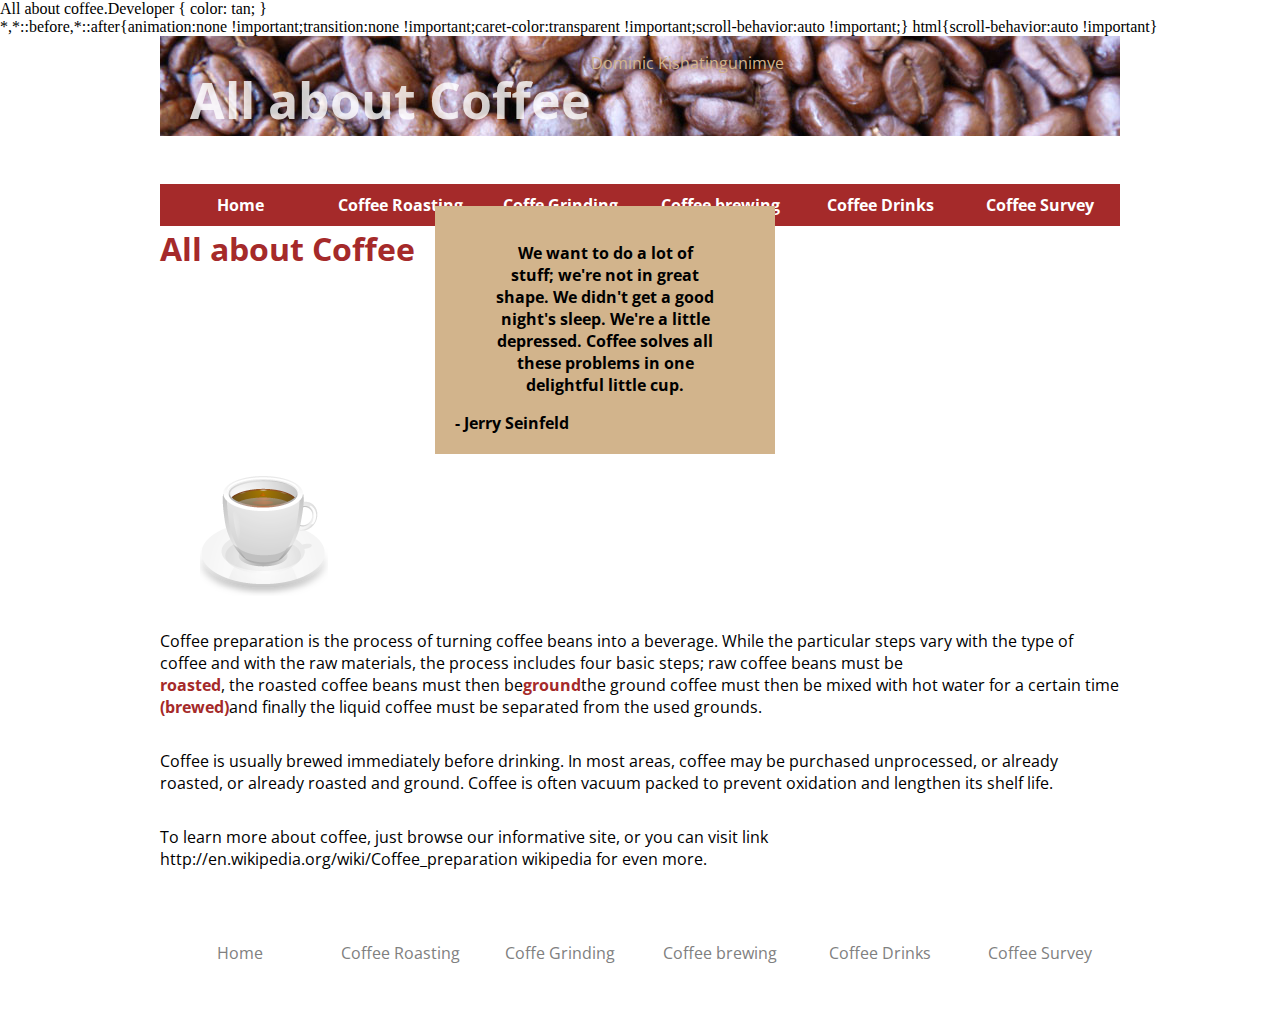
<file: index_project.html/index.html>
<!DOCTYPE html>
<html lang="en">
<head>
    <meta charset="UTF-8">
    <meta http-equiv="X-UA-Compatible" content="IE=edge">
    <meta name="viewport" content="width=device-width, initial-scale=1.0">
    <title>All about coffee</title>
    <style>
        .Developer {
            color: tan;
        }
    </style>
    <link
       <Link href="https://fonts.googleapis.com/css2?family=Open+Sans:ital,wght@0,300;0,400;0,500;0,600;0,700;0,800;1,300;1,400;1,500;1,600;1,700;1,800&display=swap"
        rel="stylesheet">
    <link href="styles.css" rel="stylesheet" type="text/css" />
</head>
<body>
    <header>
        <h1>All about Coffee</h1>
        <p class="Developer">Dominic Kishatingunimye</p>
        <nav>
            <ul>
                <li><a href="index.html">Home</a></li>
                <li><a href="roasting.html">Coffee Roasting</a></li>
                <li><a href="grinding.html">Coffe Grinding</a></li>
                <li><a href="brewing.html">Coffee brewing</a></li>
                <li><a href="drinks.html">Coffee Drinks</a></li>
                <li><a href="survey.html">Coffee Survey</a></li>
            </ul>
        </nav>
    </header>
<h1>All about Coffee</h1>

<aside>
    <blockquote>We want to do a lot of stuff; we're not in great shape. We didn't get a good night's sleep. We're a little
    depressed. Coffee solves all these problems in one delightful little cup. </blockquote>
- Jerry Seinfeld
</aside>

 <section>
     <figure><img class="coffee-cup" src="images/coffee-cup.png" alt="A cup of coffee"></figure>
    
     <p>Coffee preparation is the process of turning coffee beans into a beverage. While the particular steps vary with the type
of coffee and with
the raw materials, the process includes four basic steps; raw coffee beans must be <a href="Roasting.html">roasted</a> , the roasted coffee beans
must then be <a href="Coffee_grinding.html">ground</a> the ground coffee must then be mixed with hot water for a certain time <a href="Brewing.html">(brewed)</a> and finally the
liquid coffee must be separated from the used grounds.</p> 
 <p>Coffee is usually brewed immediately before drinking. In most
areas, coffee may be purchased unprocessed, or already roasted, or already roasted and ground. Coffee is often vacuum
packed to prevent oxidation and lengthen its shelf life.</p> 
 <p>To learn more about coffee, just browse our informative site,
or you can visit 
link http://en.wikipedia.org/wiki/Coffee_preparation wikipedia for even more.</p>
</section>
<footer>
    <nav>
    <ul>
        <li><a href="index.html">Home</a></li>
        <li><a href="roasting.html">Coffee Roasting</a></li>
        <li><a href="grinding.html">Coffe Grinding</a></li>
        <li><a href="brewing.html">Coffee brewing</a></li>
        <li><a href="drinks.html">Coffee Drinks</a></li>
        <li><a href="survey.html">Coffee Survey</a></li>
    </ul>
</nav>
</footer>
</body>
</html>
</file>
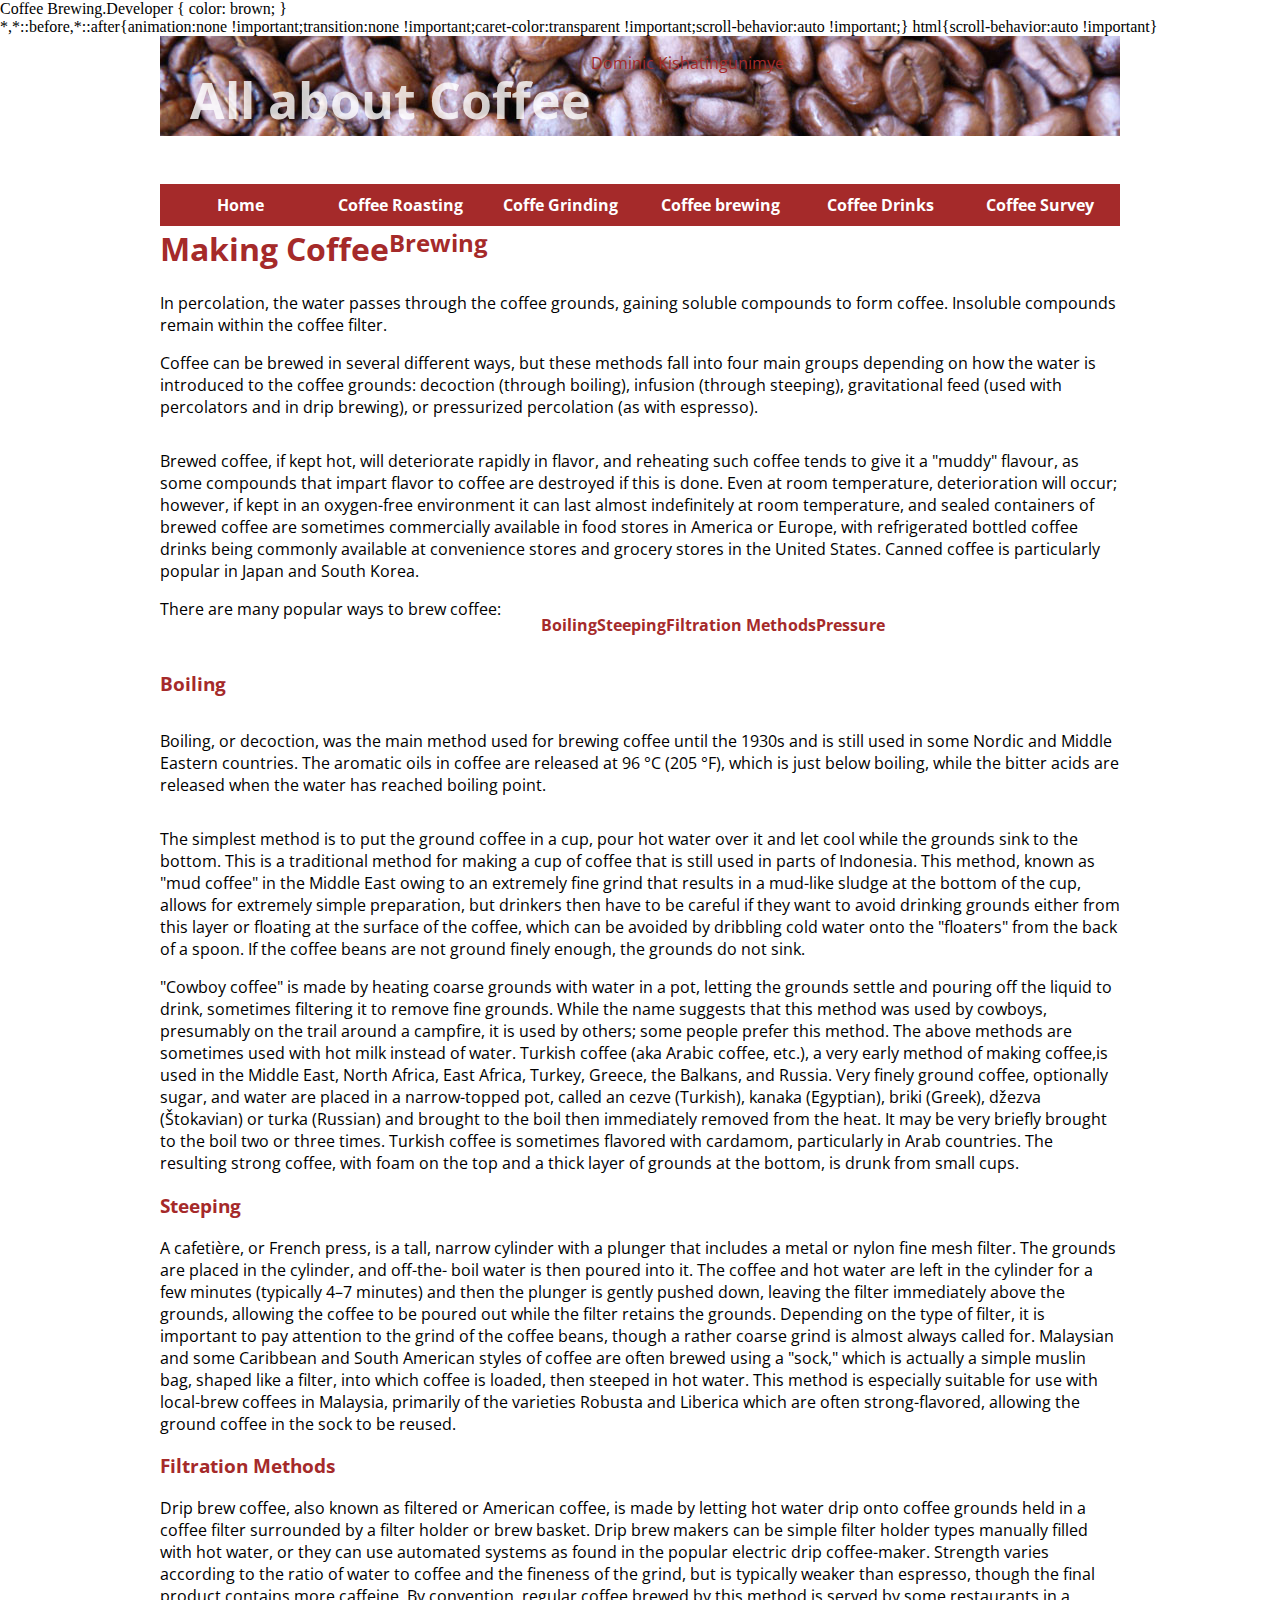
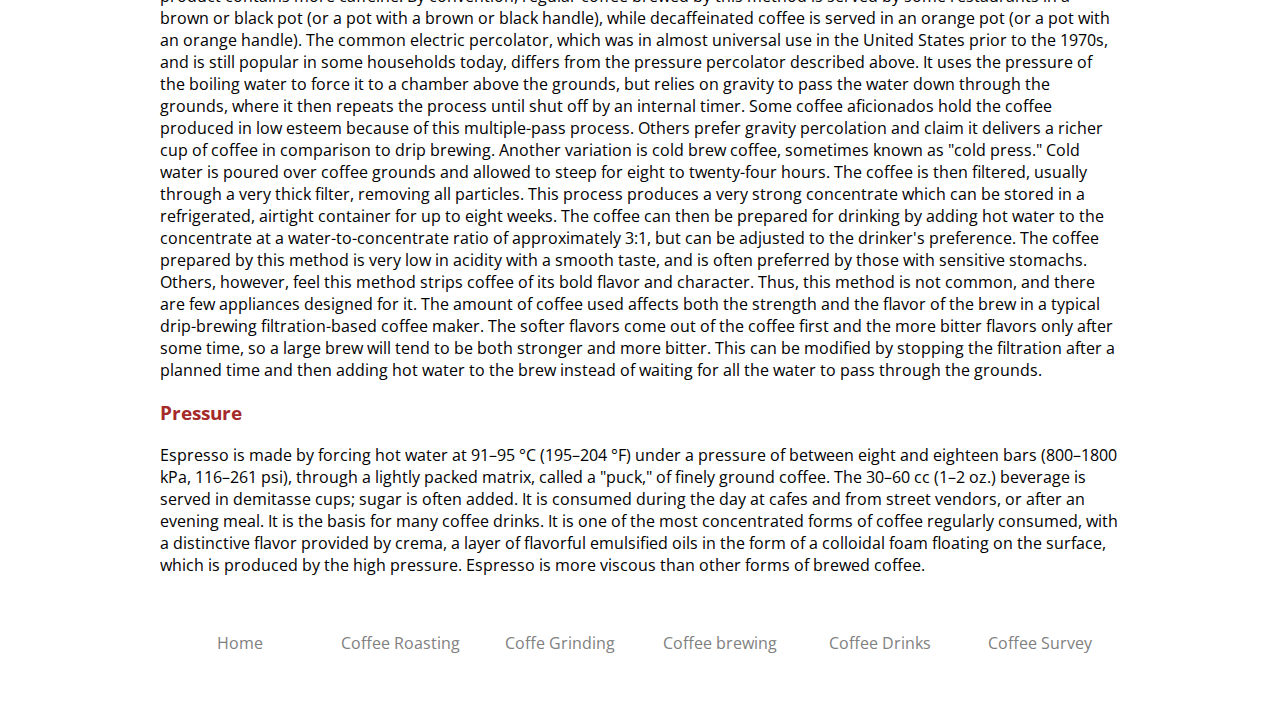
<file: index_project.html/brewing.html>
<!DOCTYPE html>
<html lang="en">
<head>
    <meta charset="UTF-8">
    <meta http-equiv="X-UA-Compatible" content="IE=edge">
    <meta name="viewport" content="width=device-width, initial-scale=1.0">
    <title>Coffee Brewing</title>
    <style>
        .Developer {
            color: brown;
        }
    </style>
    <link
        <link href="https://fonts.googleapis.com/css2?family=Open+Sans:ital,wght@0,300;0,400;0,500;0,600;0,700;0,800;1,300;1,400;1,500;1,600;1,700;1,800&display=swap"
        rel="stylesheet">
     <link href="styles.css" rel="stylesheet" type="text/css"/>
</head>
<header>
    <h1>All about Coffee</h1>
    <p class="Developer">Dominic Kishatingunimye</p>
    <nav>
        <ul>
            <li><a href="index.html">Home</a></li>
            <li><a href="roasting.html">Coffee Roasting</a></li>
            <li><a href="grinding.html">Coffe Grinding</a></li>
            <li><a href="brewing.html">Coffee brewing</a></li>
            <li><a href="drinks.html">Coffee Drinks</a></li>
            <li><a href="survey.html">Coffee Survey</a></li>
        </ul>
    </nav>
</header>
<body>
<h1>Making Coffee</h1>
<h2>Brewing</h2>
 In percolation, the water passes through the coffee grounds, gaining soluble compounds to form
coffee. Insoluble compounds remain within the coffee filter.
 <P>Coffee can be brewed in several different ways, but these
methods fall into four main groups depending on how the water is introduced to the coffee grounds: decoction (through
boiling), infusion (through steeping), gravitational feed (used with percolators and in drip brewing), or pressurized
percolation (as with espresso).</P>
<p>Brewed coffee, if kept hot, will deteriorate rapidly in flavor, and reheating such
coffee tends to give it a "muddy" flavour, as some compounds that impart flavor to coffee are destroyed if this is done.
Even at room temperature, deterioration will occur; however, if kept in an oxygen-free environment it can last almost
indefinitely at room temperature, and sealed containers of brewed coffee are sometimes commercially available in food
stores in America or Europe, with refrigerated bottled coffee drinks being commonly available at convenience stores and
grocery stores in the United States. Canned coffee is particularly popular in Japan and South Korea.</p> 
 There are many popular ways to brew coffee:
 <ul>
     <li><a href="#boiling">Boiling</a> </li>
     <li><a href="#steeping">Steeping</a> </li>
     <li><a href="#filtration">Filtration Methods</a> </li>
     <li><a href="#pressure">Pressure</a></li>

 </ul> 
  
    
    <section>
        <h3 id="boiling">Boiling</h3>
        
        <p>Boiling, or decoction, was the main method used for brewing coffee until the 1930s and is still used in some Nordic
            and
            Middle Eastern countries. The
            aromatic oils in coffee are released at 96 °C (205 °F), which is just below boiling, while the bitter acids are
            released
            when the water has reached boiling point.</p>
        <p>The simplest method is to put the ground coffee in a cup, pour hot water over
            it and let cool while the grounds sink to the bottom. This is a traditional method for making a cup of coffee that
            is
            still used in parts of Indonesia. This method, known as "mud coffee" in the Middle East owing to an extremely fine
            grind
            that results in a mud-like sludge at the bottom of the cup, allows for extremely simple preparation, but drinkers
            then
            have to be careful if they want to avoid drinking grounds either from this layer or floating at the surface of the
            coffee, which can be avoided by dribbling cold water onto the "floaters" from the back of a spoon. If the coffee
            beans
            are not ground finely enough, the grounds do not sink.
        </p>
        "Cowboy coffee" is made by heating coarse grounds with water in a
        pot, letting the grounds settle and pouring off the liquid to drink, sometimes filtering it to remove fine grounds.
        While the name suggests that this method was used by cowboys, presumably on the trail around a campfire, it is used by
        others; some people prefer this method.
        
        The above methods are sometimes used with hot milk instead of water.
        Turkish coffee (aka Arabic coffee, etc.), a very early method of making coffee,is used in the Middle East, North Africa,
        East
        Africa, Turkey, Greece, the Balkans, and Russia. Very finely ground coffee, optionally sugar, and water are placed in a
        narrow-topped pot, called an cezve (Turkish), kanaka (Egyptian), briki (Greek), džezva (Štokavian) or turka (Russian)
        and brought to the boil then immediately removed from the heat. It may be very briefly brought to the boil two or three
        times. Turkish coffee is sometimes flavored with cardamom, particularly in Arab countries. The resulting strong coffee,
        with foam on the top and a thick layer of grounds at the bottom, is drunk from small cups.
    </section>
    
    
<section>
    <h3 id="steeping">Steeping</h3>

A cafetière, or French press, is a tall, narrow cylinder with a plunger that includes a metal or nylon fine mesh filter.
The grounds are
placed in the cylinder, and off-the- boil water is then poured into it. The coffee and hot water are left in the
cylinder for a few minutes (typically 4–7 minutes) and then the plunger is gently pushed down, leaving the filter
immediately above the grounds, allowing the coffee to be poured out while the filter retains the grounds. Depending on
the type of filter, it is important to pay attention to the grind of the coffee beans, though a rather coarse grind is
almost always called for.

Malaysian and some Caribbean and South American styles of coffee are often brewed using a
"sock," which is actually a simple muslin bag, shaped like a filter, into which coffee is loaded, then steeped in hot
water. This method is especially suitable for use with local-brew coffees in Malaysia, primarily of the varieties
Robusta and Liberica which are often strong-flavored, allowing the ground coffee in the sock to be reused.
</section>
<section>
<h3 id="filtration">Filtration Methods</h3>
Drip brew coffee, also known as filtered or American coffee, is made by letting hot water drip onto coffee
grounds held in a coffee filter surrounded by a filter holder or brew basket. Drip brew makers can be simple filter
holder types manually filled with hot water, or they can use automated systems as found in the popular electric drip
coffee-maker. Strength varies according to the ratio of water to coffee and the fineness of the grind, but is typically
weaker than espresso, though the final product contains more caffeine. By convention, regular coffee brewed by this
method is served by some restaurants in a brown or black pot (or a pot with a brown or black handle), while
decaffeinated coffee is served in an orange pot (or a pot with an orange handle).

The common electric percolator, which
was in almost universal use in the United States prior to the 1970s, and is still popular in some households today,
differs from the pressure percolator described above. It uses the pressure of the boiling water to force it to a chamber
above the grounds, but relies on gravity to pass the water down through the grounds, where it then repeats the process
until shut off by an internal timer. Some coffee aficionados hold the coffee produced in low esteem because of this
multiple-pass process. Others prefer gravity percolation and claim it delivers a richer cup of coffee in comparison to
drip brewing.

Another variation is cold brew coffee, sometimes known as "cold press." Cold water is poured over coffee
grounds and allowed to steep for eight to twenty-four hours. The coffee is then filtered, usually through a very thick
filter, removing all particles. This process produces a very strong concentrate which can be stored in a refrigerated,
airtight container for up to eight weeks. The coffee can then be prepared for drinking by adding hot water to the
concentrate at a water-to-concentrate ratio of approximately 3:1, but can be adjusted to the drinker's preference. The
coffee prepared by this method is very low in acidity with a smooth taste, and is often preferred by those with
sensitive stomachs. Others, however, feel this method strips coffee of its bold flavor and character. Thus, this method
is not common, and there are few appliances designed for it.

The amount of coffee used affects both the strength and the
flavor of the brew in a typical drip-brewing filtration-based coffee maker. The softer flavors come out of the coffee
first and the more bitter flavors only after some time, so a large brew will tend to be both stronger and more bitter.
This can be modified by stopping the filtration after a planned time and then adding hot water to the brew instead of
waiting for all the water to pass through the grounds.
</section>

<section>
    <h3 id="pressure">Pressure</h3>

Espresso is made by forcing hot water at 91–95 °C
(195–204 °F) under a pressure of between eight and eighteen bars (800–1800 kPa, 116–261 psi), through a lightly packed
matrix, called a "puck," of finely ground coffee. The 30–60 cc (1–2 oz.) beverage is served in demitasse cups; sugar is
often added. It is consumed during the day at cafes and from street vendors, or after an evening meal. It is the basis
for many coffee drinks. It is one of the most concentrated forms of coffee regularly consumed, with a distinctive flavor
provided by crema, a layer of flavorful emulsified oils in the form of a colloidal foam floating on the surface, which
is produced by the high pressure. Espresso is more viscous than other forms of brewed coffee.</section>
</body>
<footer>
    <nav>
        <ul>
            <li><a href="index.html">Home</a></li>
            <li><a href="roasting.html">Coffee Roasting</a></li>
            <li><a href="grinding.html">Coffe Grinding</a></li>
            <li><a href="brewing.html">Coffee brewing</a></li>
            <li><a href="drinks.html">Coffee Drinks</a></li>
            <li><a href="survey.html">Coffee Survey</a></li>
        </ul>
    </nav>
</footer>
</html>
</file>
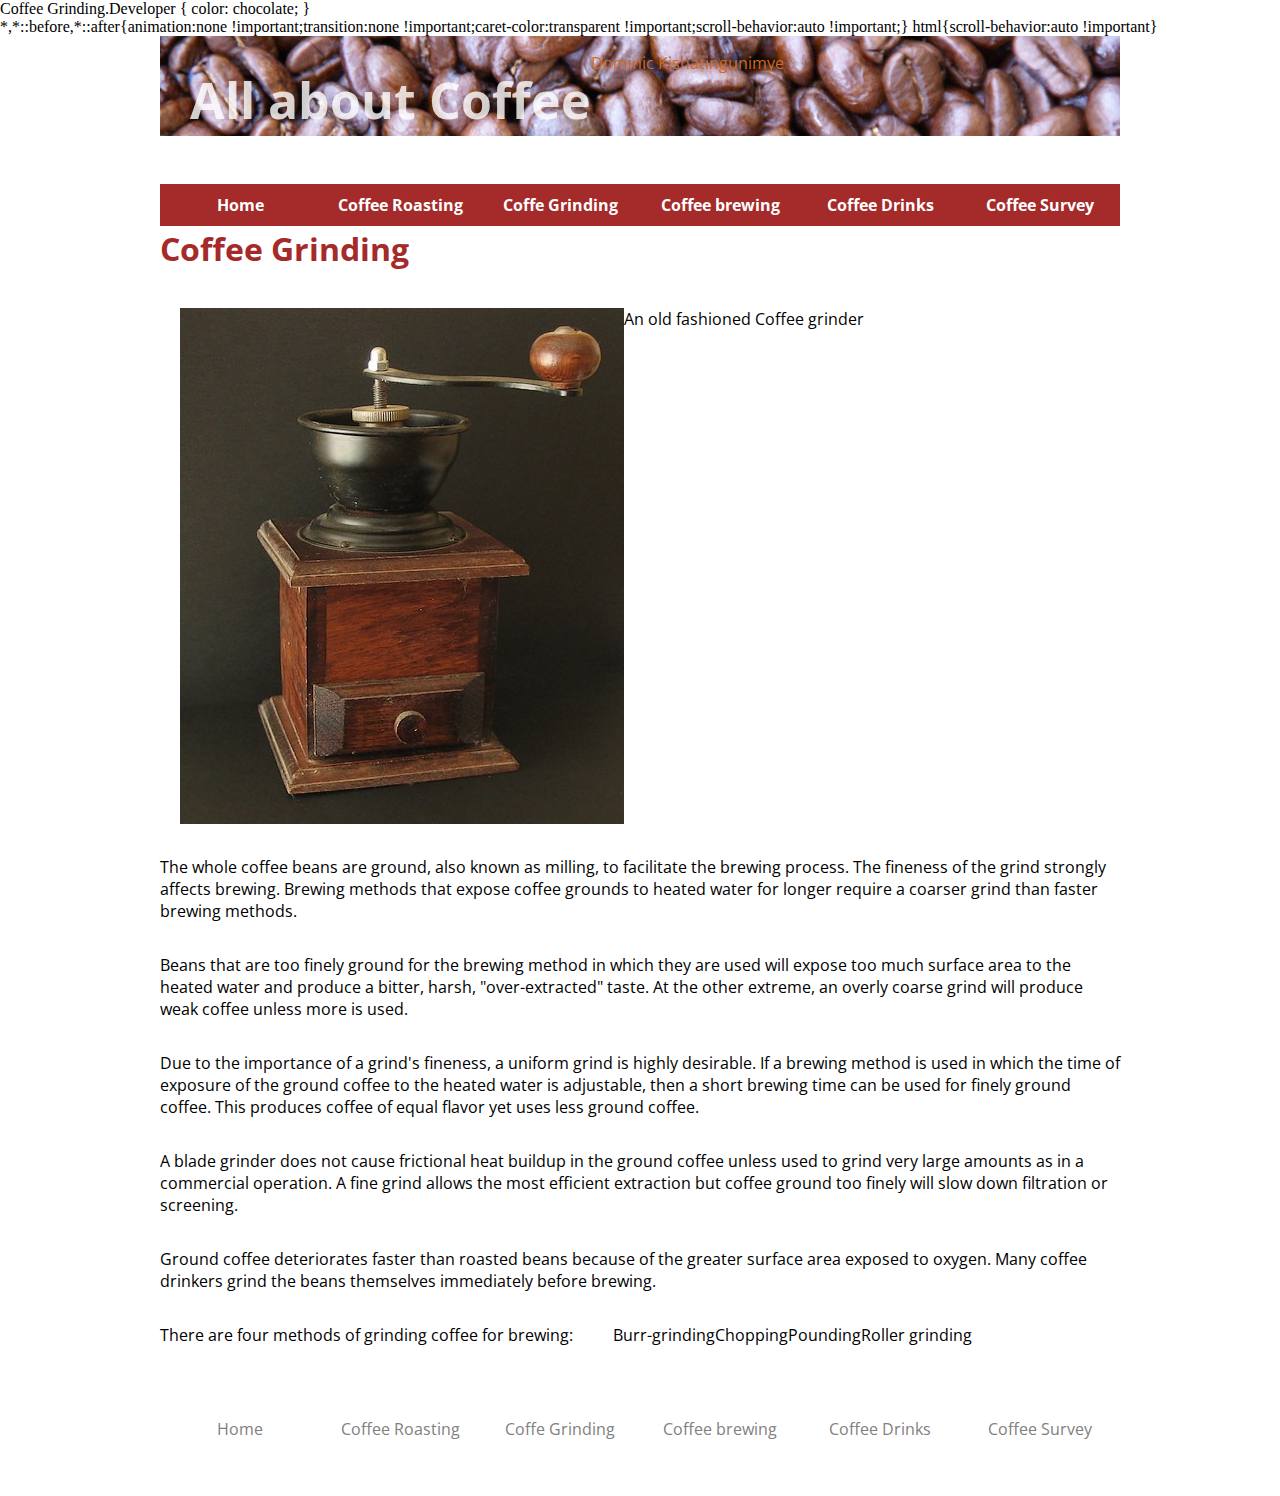
<file: index_project.html/grinding.html>
<!DOCTYPE html>
<html lang="en">
<head>
    <meta charset="UTF-8">
    <meta http-equiv="X-UA-Compatible" content="IE=edge">
    <meta name="viewport" content="width=device-width, initial-scale=1.0">
    <title>Coffee Grinding</title>
    <link
       <link href="https://fonts.googleapis.com/css2?family=Open+Sans:ital,wght@0,300;0,400;0,500;0,600;0,700;0,800;1,300;1,400;1,500;1,600;1,700;1,800&display=swap"
        rel="stylesheet">
    <link href="styles.css" rel="stylesheet" type="text/css" />
    <style>
        .Developer {
            color: chocolate;
        }
    </style>
</head>
<body>
    <header>
        <h1>All about Coffee</h1>
        <p class="Developer">Dominic Kishatingunimye</p>
        <nav>
            <ul>
                <li><a href="index.html">Home</a></li>
                <li><a href="roasting.html">Coffee Roasting</a></li>
                <li><a href="grinding.html">Coffe Grinding</a></li>
                <li><a href="brewing.html">Coffee brewing</a></li>
                <li><a href="drinks.html">Coffee Drinks</a></li>
                <li><a href="survey.html">Coffee Survey</a></li>
            </ul>
        </nav>
    </header>
    <h1>Coffee Grinding</h1>
    <figure class="photo-right">
        <img src="images/coffee-grinder.jpg" alt="">
        <figcaption> An old fashioned Coffee grinder</figcaption>
    </figure>
    
    <p>The whole coffee beans are ground, also known as milling, to facilitate the brewing process. The
    fineness of the grind strongly affects brewing. Brewing methods that expose coffee grounds to heated water for longer
    require a coarser grind than faster brewing methods.</p> 
     <p>Beans that are too finely ground for the brewing method in which
    they are used will expose too much surface area to the heated water and produce a bitter, harsh, "over-extracted" taste.
    At the other extreme, an overly coarse grind will produce weak coffee unless more is used.</p> 
   <p>Due to the importance of a
grind's fineness, a uniform grind is highly desirable. If a brewing method is used in which the time of exposure of the
ground coffee to the heated water is adjustable, then a short brewing time can be used for finely ground coffee. This
produces coffee of equal flavor yet uses less ground coffee.</p> 
<p>A blade grinder does not cause frictional heat buildup in
the ground coffee unless used to grind very large amounts as in a commercial operation. A fine grind allows the most
efficient extraction but coffee ground too finely will slow down filtration or screening.</p><p>Ground coffee deteriorates
faster than roasted beans because of the greater surface area exposed to oxygen. Many coffee drinkers grind the beans
themselves immediately before brewing.</p> <p>There are four methods of grinding coffee for brewing:</p>
<ul> 
    <li>Burr-grinding
        <li>Chopping</li>
        <li>Pounding </li>
        <li>Roller grinding</li>
    </li>
</ul> 
<footer>
    <nav>
        <ul>
            <li><a href="index.html">Home</a></li>
            <li><a href="roasting.html">Coffee Roasting</a></li>
            <li><a href="grinding.html">Coffe Grinding</a></li>
            <li><a href="brewing.html">Coffee brewing</a></li>
            <li><a href="drinks.html">Coffee Drinks</a></li>
            <li><a href="survey.html">Coffee Survey</a></li>
        </ul>
    </nav>
</footer>
    
</body>
</html>
</file>
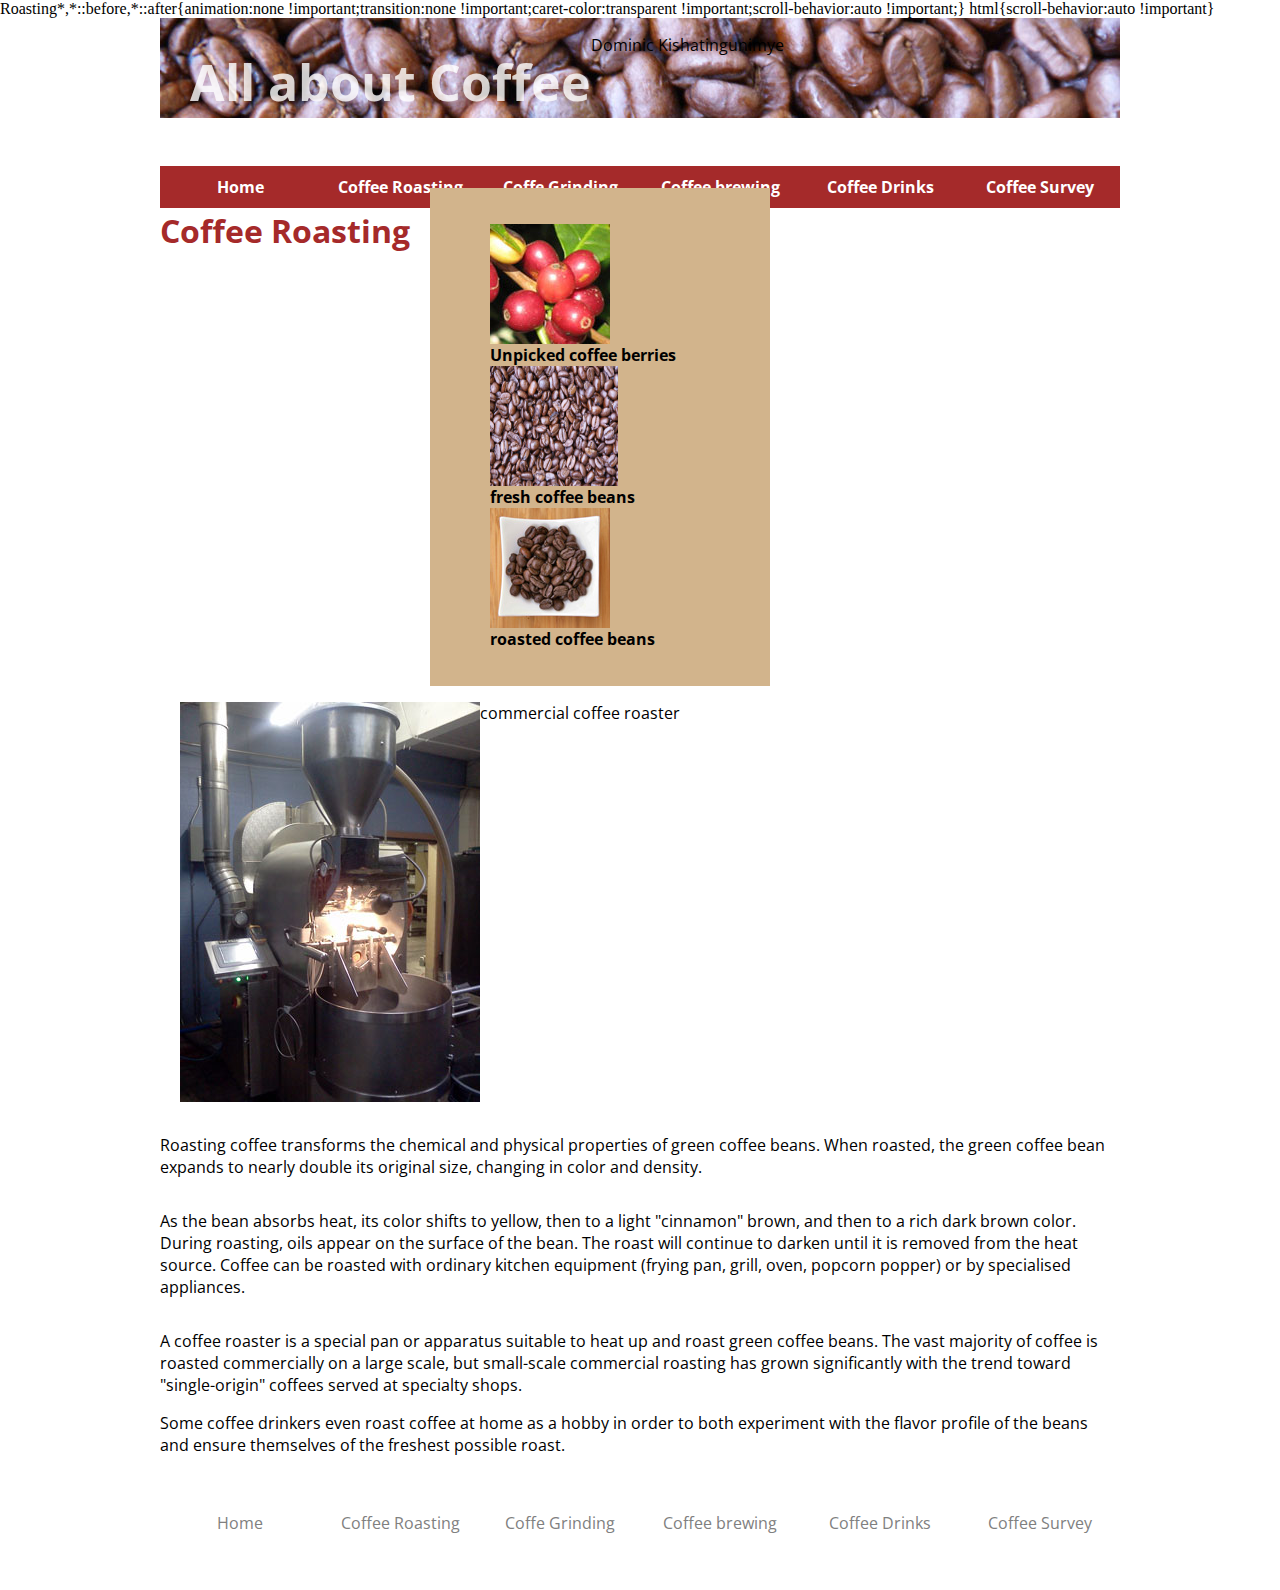
<file: index_project.html/roasting.html>
<!DOCTYPE html>
<html lang="en">
<head>
    <meta charset="UTF-8">
    <meta http-equiv="X-UA-Compatible" content="IE=edge">
    <meta name="viewport" content="width=device-width, initial-scale=1.0">
    <title>Roasting</title>
    
    <link
        <link href="https://fonts.googleapis.com/css2?family=Open+Sans:ital,wght@0,300;0,400;0,500;0,600;0,700;0,800;1,300;1,400;1,500;1,600;1,700;1,800&display=swap"
        rel="stylesheet">
    <link href="styles.css" rel="stylesheet" type="text/css" />
</head>
<body>
    <header>
        <h1>All about Coffee</h1>
        <p class="Developer">Dominic Kishatingunimye</p>
        <nav>
            <ul>
                <li><a href="index.html">Home</a></li>
                <li><a href="roasting.html">Coffee Roasting</a></li>
                <li><a href="grinding.html">Coffe Grinding</a></li>
                <li><a href="brewing.html">Coffee brewing</a></li>
                <li><a href="drinks.html">Coffee Drinks</a></li>
                <li><a href="survey.html">Coffee Survey</a></li>
            </ul>
        </nav>
    </header>
   <h1>Coffee Roasting</h1>
   <aside><figure>
    <img src="images/coffee-berries.jpg" alt="">
    <figcaption>Unpicked coffee berries</figcaption>
    <img src="images/coffee-beans.jpg" alt="" width="128" height="120">
    <figcaption>fresh coffee beans</figcaption>
    <img src="images/roasted-beans.jpg" alt="" width="120" height="120">
    <figcaption>roasted coffee beans</figcaption>
</aside>
<section>
    <figure class="photo-right">
        <img src="images/commercial-roaster.jpg" alt="">
        <figcaption>commercial coffee
            roaster</figcaption>
    </figure>
    <p> Roasting coffee transforms the chemical and physical properties of green coffee beans. When roasted, the green
        coffee bean expands to nearly double its original size, changing in color and density.</p>
    <p>As the bean absorbs heat, its
        color shifts to yellow, then to a light "cinnamon" brown, and then to a rich dark brown color. During roasting, oils
        appear on the surface of the bean. The roast will continue to darken until it is removed from the heat source.
        Coffee
        can be roasted with ordinary kitchen equipment (frying pan, grill, oven, popcorn popper) or by specialised
        appliances.</p>
    <p>A coffee roaster is a special pan or apparatus suitable to heat up and roast green coffee beans. The vast majority of
        coffee is roasted commercially on a large scale, but small-scale commercial roasting has grown significantly with
        the
        trend toward "single-origin" coffees served at specialty shops.</p> Some coffee drinkers even roast coffee at home
    as a
    hobby in order to both experiment with the flavor profile of the beans and ensure themselves of the freshest possible
    roast.
</section>
<footer>
    <nav>
        <ul>
            <li><a href="index.html">Home</a></li>
            <li><a href="roasting.html">Coffee Roasting</a></li>
            <li><a href="grinding.html">Coffe Grinding</a></li>
            <li><a href="brewing.html">Coffee brewing</a></li>
            <li><a href="drinks.html">Coffee Drinks</a></li>
            <li><a href="survey.html">Coffee Survey</a></li>
        </ul>
    </nav>
</footer>

</body>
</html>
</file>
<file: index_project.html/styles.css>
* {
  display: flex;
  flex-basis: auto;
  flex-flow: row wrap;
}
body {
  font-family: "Open Sans", sans-serif;
  margin: 0 auto;
  width: 960px;
}
header {
  background-image: url(images/coffee-beans.jpg);
  height: 100px;
  margin-bottom: 70px;
}
header h1 {
  color: rgba(256, 256, 256, 0.8);
  font-size: 50px;
  margin-top: 30px;
  margin-left: 30px;
}
h1,
h2,
h3 {
  color: brown;
}
ul {
  list-style-image: url(images/tiny-coffee-cup.gif);
}
a:link,
a:visited {
  text-decoration: none;
  color: brown;
  font-weight: bold;
}

a:hover {
  color: black;
}
nav ul {
  list-style-type: none;
  padding: 0;
}
nav li {
  display: inline;
  float: left;
}
header nav a:link,
header nav a:visited {
  background-color: brown;
  color: white;
  display: block;
  width: 160px;
  text-align: center;
  padding: 10px 0;
}
header nav a:hover {
  background-color: black;
}
footer nav a:link,
footer nav a :visited {
  text-decoration: none;
  color: gray;
  display: block;
  width: 160px;
  text-align: center;
  background-color: white;
  font-weight: normal;
}
footer nav a:hover {
  color: black;
}

aside {
  width: 300px;
  background-color: tan;
  float: right;
  text-align: center;
  font-weight: bold;
  padding: 20px;
  margin-left: 20px;
}
.coffee-cup {
  float: left;
  margin-right: 20px;
}
.photo-right {
  float: right;
  margin-left: 20px;
}
footer {
  margin: 40px 0;
  color: gray;
}
table {
  border-collapse: collapse;
}
td,
th {
  border: 1px solid black;
  text-align: center;
  width: 20%;
  padding: 5px;
}
video {
  margin-bottom: 20px;
  margin-left: 160px;
  filter: grayscale(20%);
}
</file>
